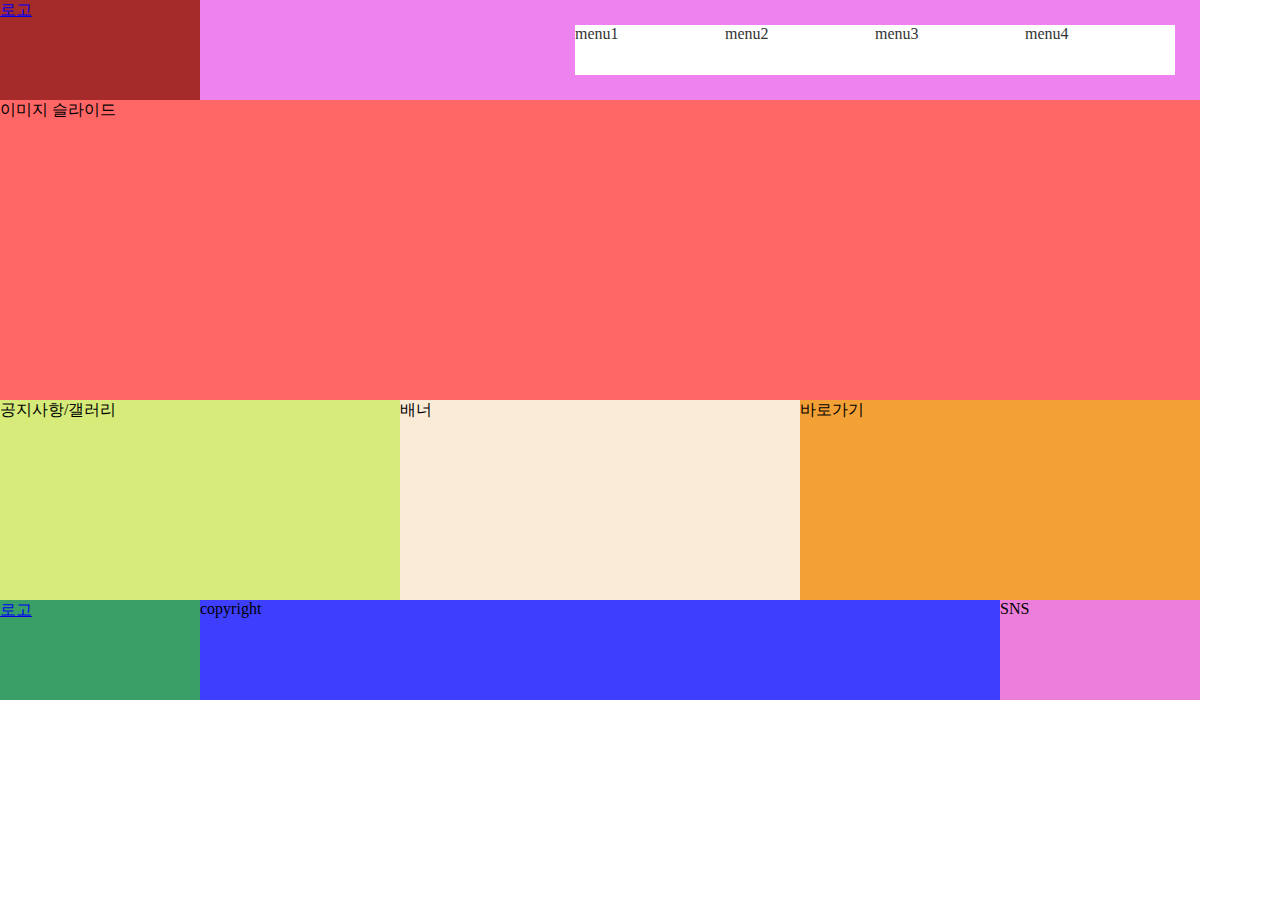
<file: index.html>
<!DOCTYPE html>
<html lang="ko">
  <head>
    <meta charset="UTF-8" />
    <meta name="viewport" content="width=device-width, initial-scale=1.0" />
    <title>와이어 프레임 연습</title>
    <link rel="stylesheet" href="css/index.css" />
  </head>
  <body>
    <!-- 전체 -->
    <div class="container">
      <!-- 상단 -->
      <header>
        <div class="header-logo"><a href="#">로고</a></div>
        <div class="menu">
            <!-- 호버 메뉴 -->
            <div class="hover-menu">
              <ul>
                <li>menu1</li>
                <li>menu2</li>
                <li>menu3</li>
                <li>menu4</li>
        </div>
          </ul>
        </div>
      </header>
      <main>
        <!-- 메인 탑 -->
        <div class="image-slide">이미지 슬라이드</div>
        <!-- 메인 바텀 -->
        <div class="main-bottom">
          <div class="notice">공지사항/갤러리</div>
          <div class="banner">배너</div>
          <div class="link">바로가기</div>
        </div>
      </main>
      <!-- 하단 -->
      <footer>
        <div class="footer-logo"><a href="#">로고</a></div>
        <div class="copyright">copyright</div>
        <div class="sns">SNS</div>
      </footer>
    </div>
  </body>
</html>
</file>
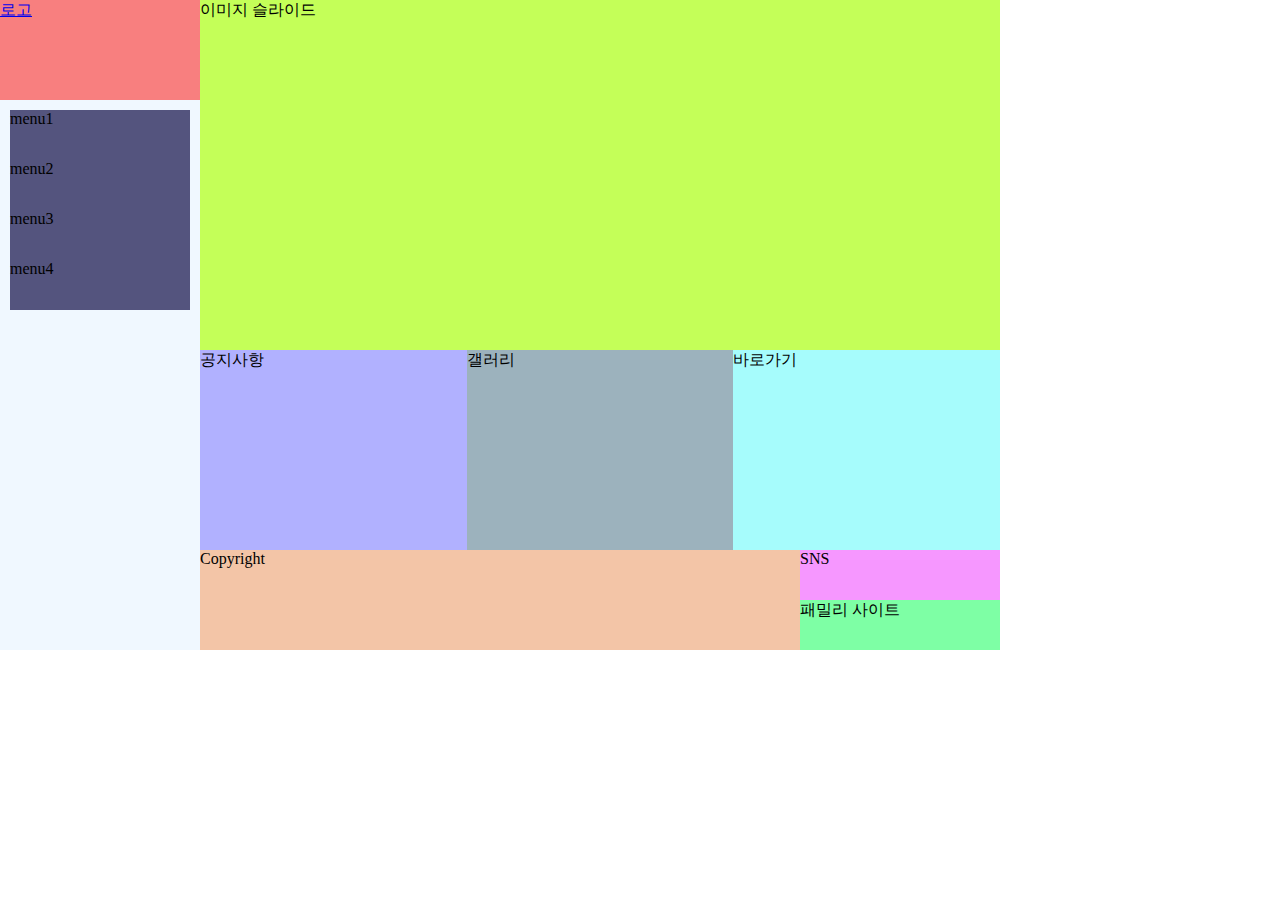
<file: index2.html>
<!DOCTYPE html>
<html lang="ko">
  <head>
    <meta charset="UTF-8" />
    <meta name="viewport" content="width=, initial-scale=1.0" />
    <title>C.부여 가을연꽃축제</title>
    <link rel="stylesheet" href="css/index2.css" />
  </head>
  <body>
    <div class="container">
      <!-- 왼쪽 -->
      <section class="left">
        <div class="logo"><a href="#">로고</a></div>
        <div class="menu">
          <ul>
            <li>menu1</li>
            <li>menu2</li>
            <li>menu3</li>
            <li>menu4</li>
          </ul>
        </div>
      </section>
      <!-- 오른쪽 -->
      <section class="right">
        <div class="right-top">이미지 슬라이드</div>
        <div class="right-middle">
          <div class="notice">공지사항</div>
          <div class="gallery">갤러리</div>
          <div class="link">바로가기</div>
        </div>
        <div class="right-bottom">
          <div class="right-bottom-left">Copyright</div>
          <div class="right-bottom-right">
            <div class="sns">SNS</div>
            <div class="family-sites">패밀리 사이트</div>
          </div>
        </div>
      </section>
    </div>
  </body>
</html>
</file>
<file: css/index.css>
@charset "utf-8";
* {
  padding: 0;
  margin: 0;
  box-sizing: border-box;
}
/* 전체 */
.container {
  width: 1200px;
  height: 700px;
  background-color: aqua;
}
/* 상단 */
header {
  width: 1200px;
  height: 100px;
  position: relative;
}
.header-logo {
  width: 200px;
  height: 100px;
  position: absolute;
  top: 0;
  left: 0;
  background-color: brown;
}
.menu {
  width: 1000px;
  height: 100px;
  position: absolute;
  top: 0;
  right: 0;
  background-color: violet;
}
.hover-menu {
    margin: 25px 25px;
  width: 600px;
  height: 50px;
  float: right;
  background-color: #fff;
}
.hover-menu ul li {
  float: left;
  color: #333;
  width: calc(100% / 4);
  list-style: none;
}
.hover-menu ul li:hover{
    color: #fff;
    height: 50px;
    /* padding: 14px; */
    background-color: black;
}
/* 메인 */
.image-slide {
  width: 100%;
  height: 300px;
  background-color: rgb(255, 103, 103);
}
.main-bottom div {
  float: left;
  width: calc(1200px / 3);
  height: 200px;
}
.notice{
    background-color: rgb(214, 235, 121);
}
.banner{
    background-color: antiquewhite;
}
.link{
    background-color: rgb(243, 161, 54);
}
/* 하단 */
footer {
  width: 100%;
  height: 100px;
}
.footer-logo {
  width: 200px;
  height: 100px;
  float: left;
  background-color: rgb(58, 158, 103);
}
.copyright {
  width: 800px;
  height: 100px;
  float: left;
  background-color: rgb(62, 62, 255);
}
.sns {
  width: 200px;
  height: 100px;
  float: left;
  background-color: rgb(235, 127, 217);
}
</file>
<file: css/index2.css>
@charset "utf-8";
* {
  padding: 0;
  margin: 0;
  box-sizing: border-box;
}
.container {
  width: 1000px;
  height: 650px;
  background-color: aqua;
}
section.left {
  float: left;
  width: 200px;
  height: 650px;
  background-color: aliceblue;
}
.logo {
  width: 200px;
  height: 100px;
  background-color: rgb(248, 127, 127);
}
.menu {
  width: 90%;
  height: 200px;
  margin: 10px 10px;
  background-color: rgb(84, 84, 126);
}
.menu ul li {
  width: 100%;
  height: calc(200px / 4);
}
.menu ul li:hover {
  width: 100%;
  height: calc(200px / 4);
  color: #fff;
  background-color: rgb(36, 36, 70);
}
.right-top {
  float: right;
  width: 800px;
  height: 350px;
  background-color: rgb(196, 255, 88);
}
.right-middle {
  float: right;
  width: 800px;
  height: 200px;
}
.right-middle div {
  float: left;
  width: calc(100% / 3);
  height: 200px;
}
.notice {
  background-color: rgb(177, 177, 255);
}
.gallery {
  background-color: rgb(156, 178, 189);
}
.link {
  background-color: rgb(166, 252, 252);
}
.right-bottom {
  float: right;
  width: 800px;
  height: 100px;
  background-color: yellow;
}
.right-bottom-left{
    float: left;
    width: 600px;
    height: 100%;
    background-color: rgb(243, 197, 167);
}
.sns{
    float: right;
    width: 200px;
    height: 50px;
    background-color: rgb(246, 151, 255);
}
.family-sites{
    float: right;
    width: 200px;
    height: 50px;
    background-color: rgb(126, 255, 165);
}
</file>
